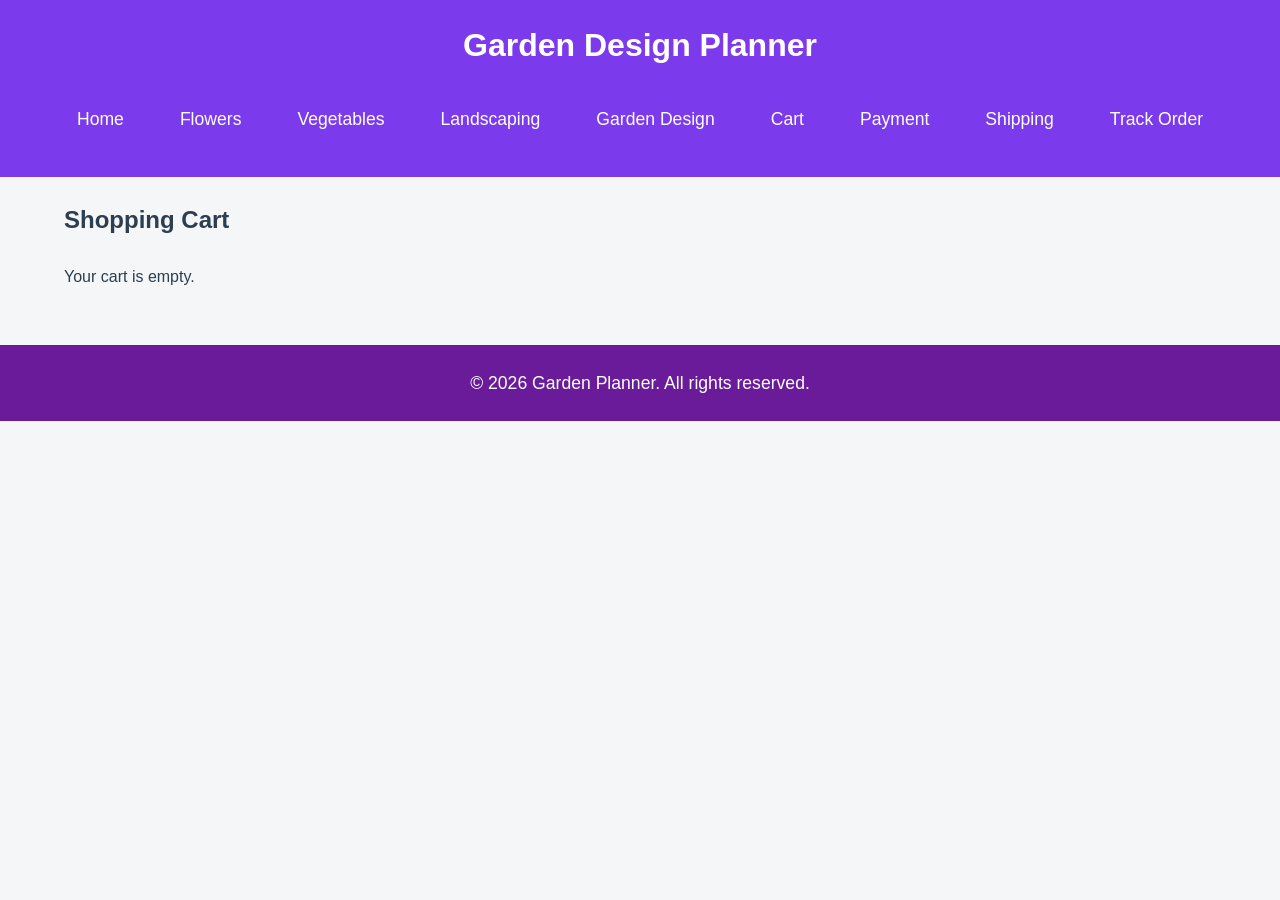
<file: cart.html>
<!-- Document type declaration -->
<!DOCTYPE html>
<!-- Root HTML element with language attribute -->
<html lang="en">
<!-- Head section starts -->
<head>
  <!-- Character encoding for the document -->
  <meta charset="UTF-8">
  <!-- Responsive viewport settings -->
  <meta name="viewport" content="width=device-width, initial-scale=1.0">
  <!-- Page title -->
  <title>Shopping Cart</title>
  <!-- Link to external stylesheet -->
  <link rel="stylesheet" href="css/styles.css">
</head>
<!-- Body section starts -->
<body>
  <!-- Header and nav injected by inject-header-footer.js -->
  <!-- Main content area -->
  <main>
    <!-- Section for shopping cart -->
    <section class="feature-card">
      <!-- Section heading -->
      <h2>Shopping Cart</h2>
      <!-- Container for cart items -->
      <div class="cart-grid" id="cart-grid">
        <!-- Cart items will be rendered here by cart.js -->
      </div>
      <!-- Message area for cart status -->
      <div id="cart-message" class="message"></div>
    </section>
  </main>
  <!-- Script for cart functionality -->
  <script type="module" src="js/cart.js"></script>
  <!-- Script for header/footer injection -->
  <script type="module" src="js/inject-header-footer.js"></script>
</body>
</html>
</file>
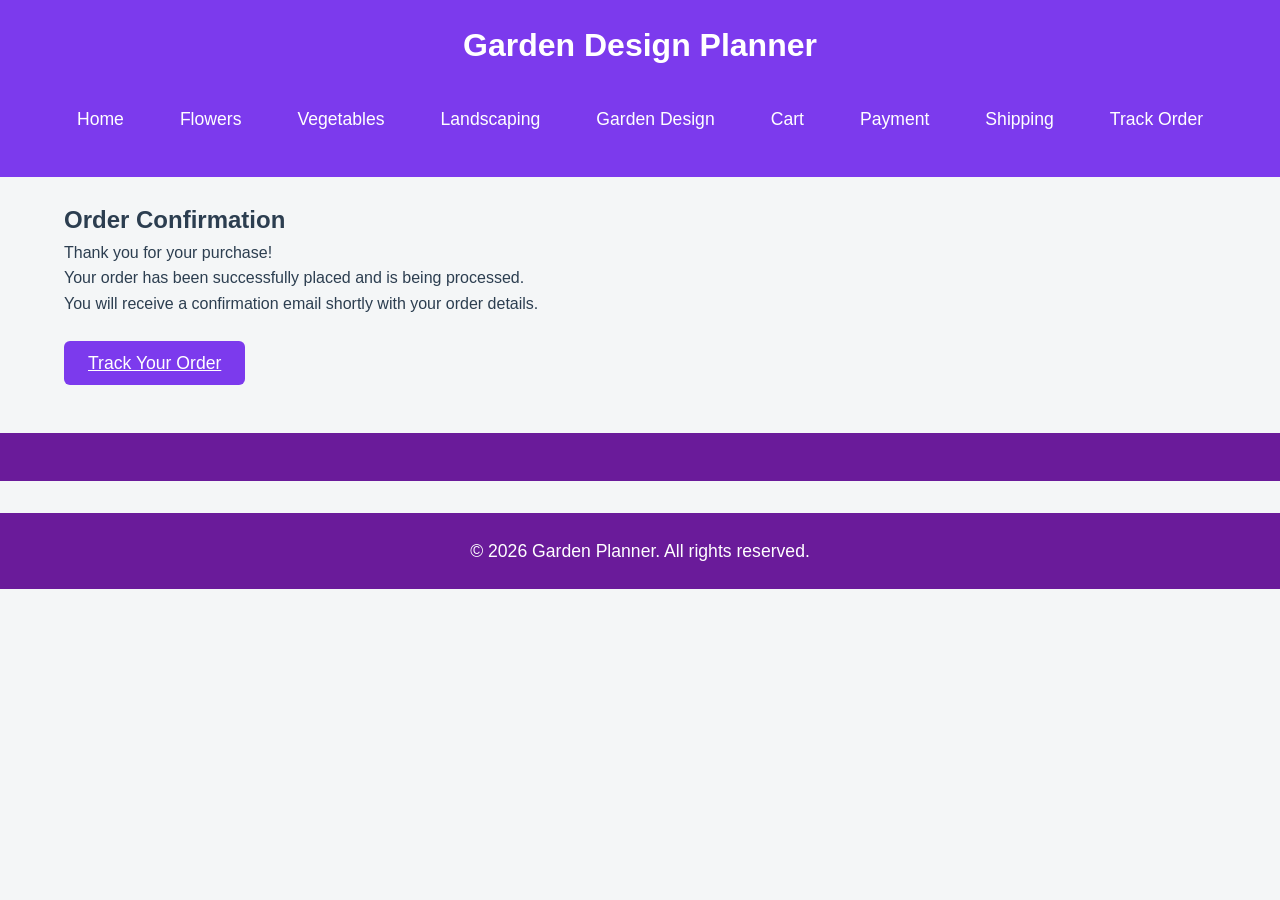
<file: confirmation.html>
<!-- Document type declaration -->
<!DOCTYPE html>
<!-- Root HTML element with language attribute -->
<html lang="en">
<!-- Head section starts -->
<head>
  <!-- Character encoding for the document -->
  <meta charset="UTF-8">
  <!-- Responsive viewport settings -->
  <meta name="viewport" content="width=device-width, initial-scale=1.0">
  <!-- Page title -->
  <title>Order Confirmation | Garden Planner</title>
  <!-- Link to external stylesheet -->
  <link rel="stylesheet" href="css/styles.css">
</head>
<!-- Body section starts -->
<body>
  <!-- Header and nav injected by inject-header-footer.js -->
  <!-- Main content area -->
  <main>
    <!-- Section for order confirmation -->
    <section class="feature-card">
      <!-- Section heading -->
      <h2>Order Confirmation</h2>
      <!-- Confirmation message container -->
      <div class="confirmation-message">
        <!-- Thank you message -->
        <p>Thank you for your purchase!</p>
        <!-- Order placed message -->
        <p>Your order has been successfully placed and is being processed.</p>
        <!-- Email confirmation message -->
        <p>You will receive a confirmation email shortly with your order details.</p>
        <!-- Link to track order page -->
        <div style="padding-top: 32px;">
          <a href="track.html" class="checkout-btn">Track Your Order</a>
        </div>
      </div>
    </section>
  </main>
  <!-- Footer section -->
  <footer class="footer">
    <!-- Footer injected by inject-header-footer.js -->
  </footer>
  <!-- Script for header/footer injection -->
  <script type="module" src="js/inject-header-footer.js"></script>
</body>
</html>
</file>
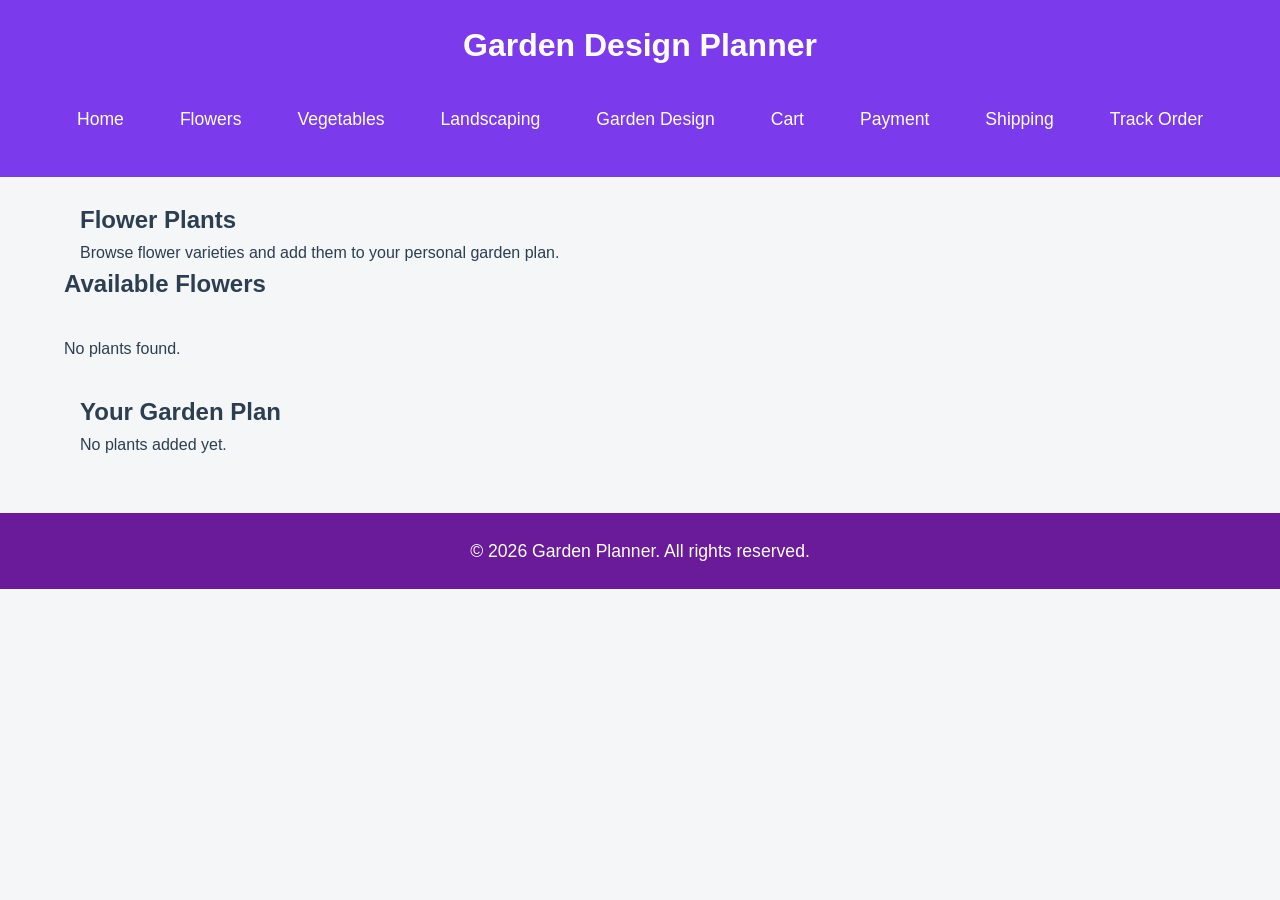
<file: flowers.html>
<!DOCTYPE html>
<html lang="en">

<head>

  <!-- Page metadata -->
  <meta charset="UTF-8">
  <meta name="viewport" content="width=device-width, initial-scale=1.0">

  <!-- Page title -->
  <title>Flower Plants | Garden Planner</title>

  <!-- Main stylesheet -->
  <link rel="stylesheet" href="css/styles.css">

</head>

<body>

<!-- Header and nav injected by inject-header-footer.js -->

<!-- Main content area -->
<main>

  <!-- Page introduction section -->
  <section class="hero">

    <!-- Main heading for flower plants -->
    <h2>Flower Plants</h2>

    <!-- Short description paragraph -->
    <p>
      Browse flower varieties and add them to your personal garden plan.
    </p>

  </section>


  <!-- Flower plant display area section -->
  <section>

    <!-- Section heading -->
    <h2>Available Flowers</h2>

    <!-- Container for plants loaded from API -->
    <div id="plant-container"></div>

  </section>


  <!-- Saved garden plan section -->
  <section class="planner">

    <!-- Section heading -->
    <h2>Your Garden Plan</h2>

    <!-- Container for garden plan items -->
    <div id="garden-plan">
      <p>No plants added yet.</p>
    </div>

  </section>

</main>


<!-- Footer injected by inject-header-footer.js -->

</footer>


<!-- Main JavaScript -->
<script type="module" src="./js/main.js"></script>
<script type="module" src="js/inject-header-footer.js"></script>

</body>

</html>
</file>
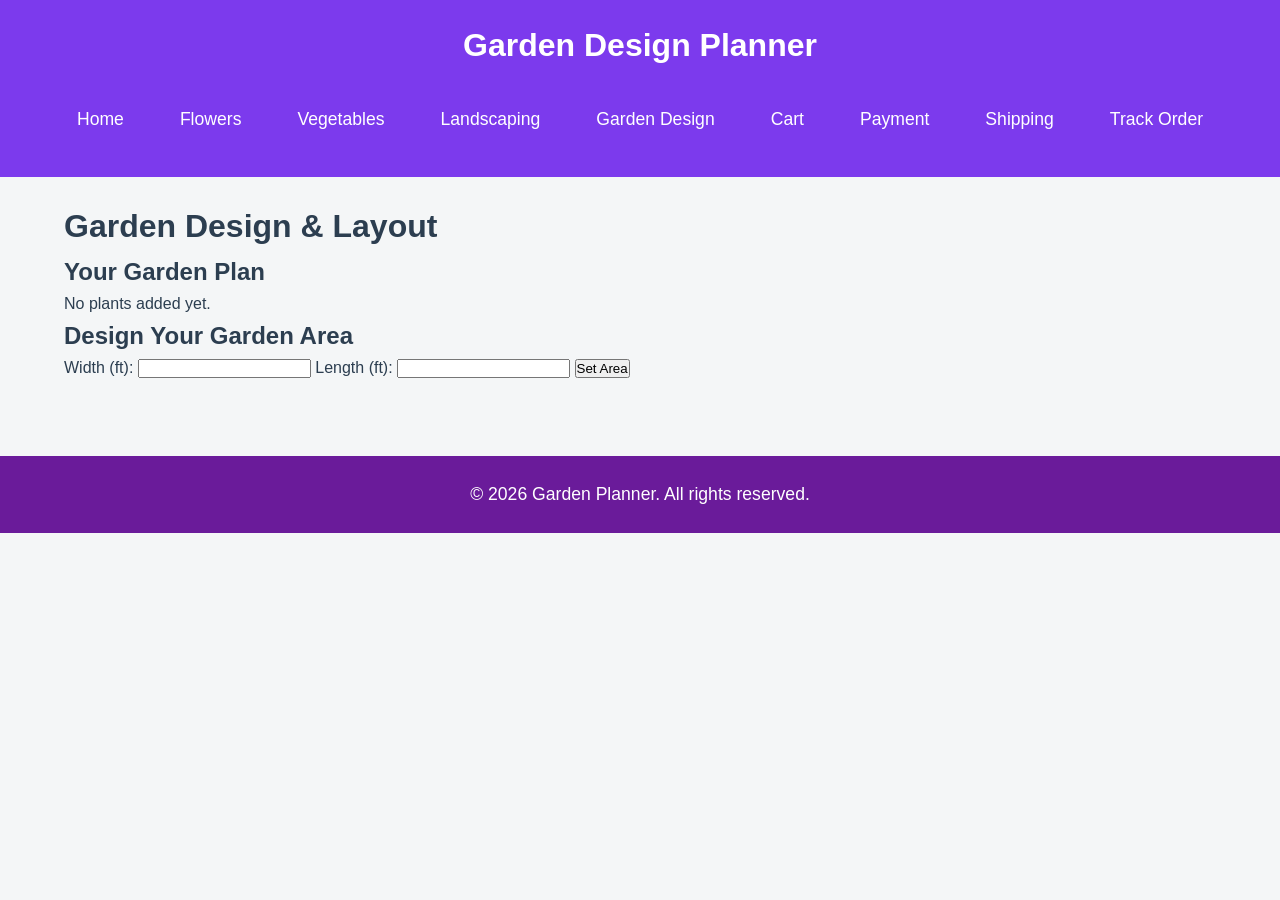
<file: garden-design.html>
<!-- Document type declaration -->
<!DOCTYPE html>
<!-- Root HTML element with language attribute -->
<html lang="en">
<!-- Head section starts -->
<head>
  <!-- Character encoding for the document -->
  <meta charset="UTF-8">
  <!-- Responsive viewport settings -->
  <meta name="viewport" content="width=device-width, initial-scale=1.0">
  <!-- Page title -->
  <title>Garden Design</title>
  <!-- Link to external stylesheet -->
  <link rel="stylesheet" href="css/styles.css">
</head>
<!-- Body section starts -->
<body>
  <!-- Header and nav injected by inject-header-footer.js -->
  <!-- Main content area -->
  <main>
    <!-- Main heading for garden design -->
    <h1>Garden Design & Layout</h1>
    <!-- Section for garden plan list -->
    <section>
      <!-- Section heading -->
      <h2>Your Garden Plan</h2>
      <!-- Container for garden plan items -->
      <div id="garden-plan-list"></div>
    </section>
    <!-- Section for garden area design -->
    <section>
      <!-- Section heading -->
      <h2>Design Your Garden Area</h2>
      <!-- Form for garden measurements -->
      <form id="garden-measurements">
        <!-- Label for width input -->
        <label for="width">Width (ft):</label>
        <!-- Input for garden width -->
        <input type="number" id="width" name="width" min="1" required>
        <!-- Label for length input -->
        <label for="length">Length (ft):</label>
        <!-- Input for garden length -->
        <input type="number" id="length" name="length" min="1" required>
        <!-- Submit button for area -->
        <button type="submit">Set Area</button>
      </form>
      <!-- Container for garden map visualization -->
      <div id="garden-map" style="margin-top:20px;"></div>
    </section>
  </main>
  <!-- Footer injected by inject-header-footer.js -->
  <script type="module" src="js/garden-design.js"></script>
  <script type="module" src="js/inject-header-footer.js"></script>
</body>
</html>
</file>
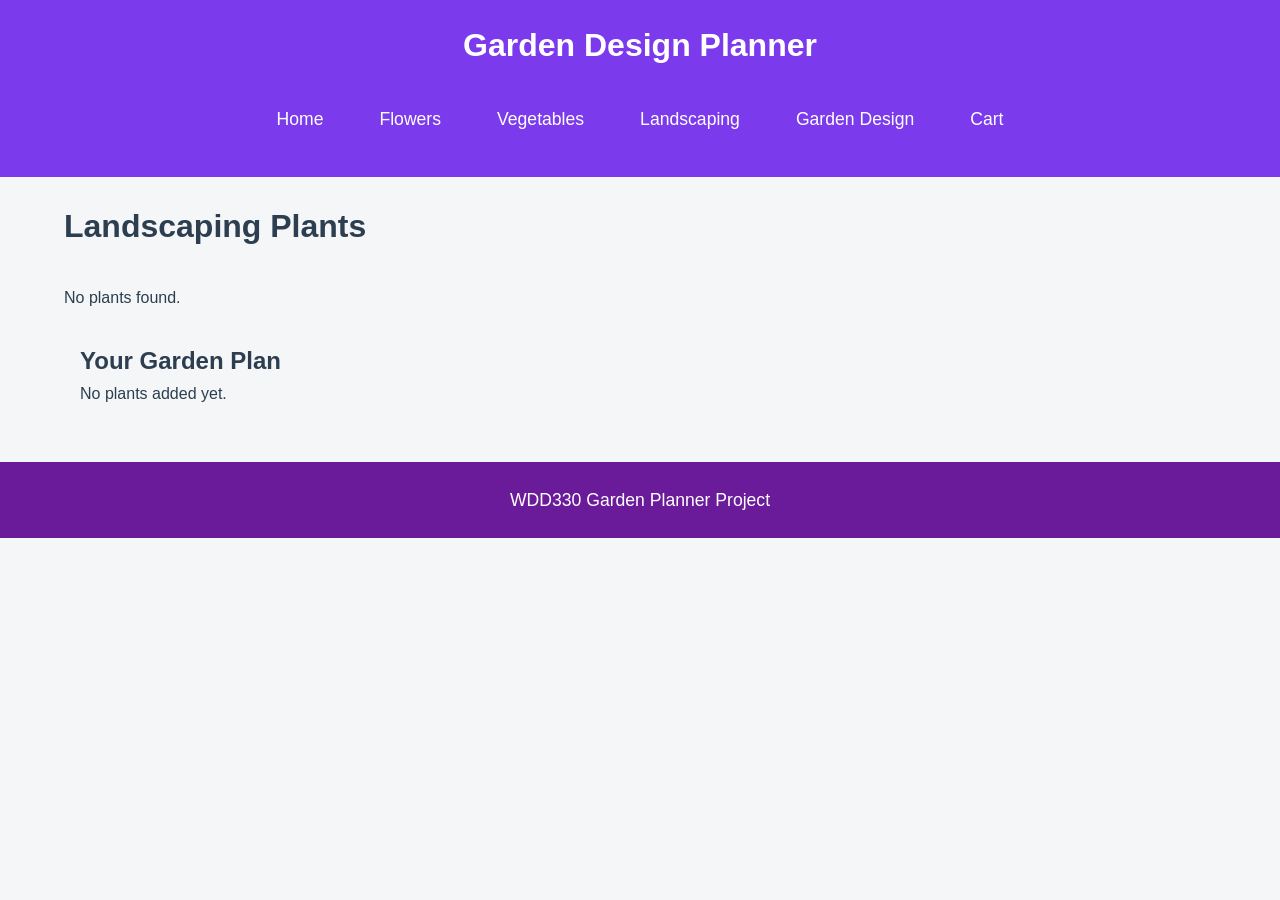
<file: landscaping.html>
<!-- Document type declaration -->
<!DOCTYPE html>
<!-- Root HTML element with language attribute -->
<html lang="en">
<!-- Head section starts -->
<head>
  <!-- Character encoding for the document -->
  <meta charset="UTF-8">
  <!-- Responsive viewport settings -->
  <meta name="viewport" content="width=device-width, initial-scale=1.0">
  <!-- Page title -->
  <title>Landscaping Plants</title>
  <!-- Link to external stylesheet -->
  <link rel="stylesheet" href="css/styles.css">
</head>
<!-- Body section starts -->
<body>
  <!-- Header section with site title and navigation -->
  <header class="site-header">
    <!-- Main heading for site -->
    <h1>Garden Design Planner</h1>
    <!-- Navigation bar -->
    <nav class="navbar">
      <!-- Hamburger menu for mobile navigation -->
      <div class="hamburger-menu" id="hamburger-menu">
        <span></span>
        <span></span>
        <span></span>
      </div>
      <!-- Navigation links -->
      <div class="nav-links" id="nav-links">
        <a href="index.html">Home</a>
        <a href="flowers.html">Flowers</a>
        <a href="vegetables.html">Vegetables</a>
        <a href="landscaping.html">Landscaping</a>
        <a href="garden-design.html">Garden Design</a>
        <a href="cart.html">Cart</a>
      </div>
    </nav>
  </header>
  <!-- Main content area -->
  <main>
    <!-- Main heading for landscaping plants -->
    <h1>Landscaping Plants</h1>
    <!-- Section for plant display -->
    <section>
      <!-- Container for plants loaded from API -->
      <div id="plant-container"></div>
    </section>
    <!-- Section for saved garden plan -->
    <section class="planner">
      <!-- Section heading -->
      <h2>Your Garden Plan</h2>
      <!-- Container for garden plan items -->
      <div id="garden-plan">
        <p>No plants added yet.</p>
      </div>
    </section>
  </main>
  <!-- Footer section -->
  <footer>
    <p>WDD330 Garden Planner Project</p>
  </footer>
  <!-- Script for main functionality -->
  <script type="module" src="./js/main.js"></script>
</body>
</html>
</file>
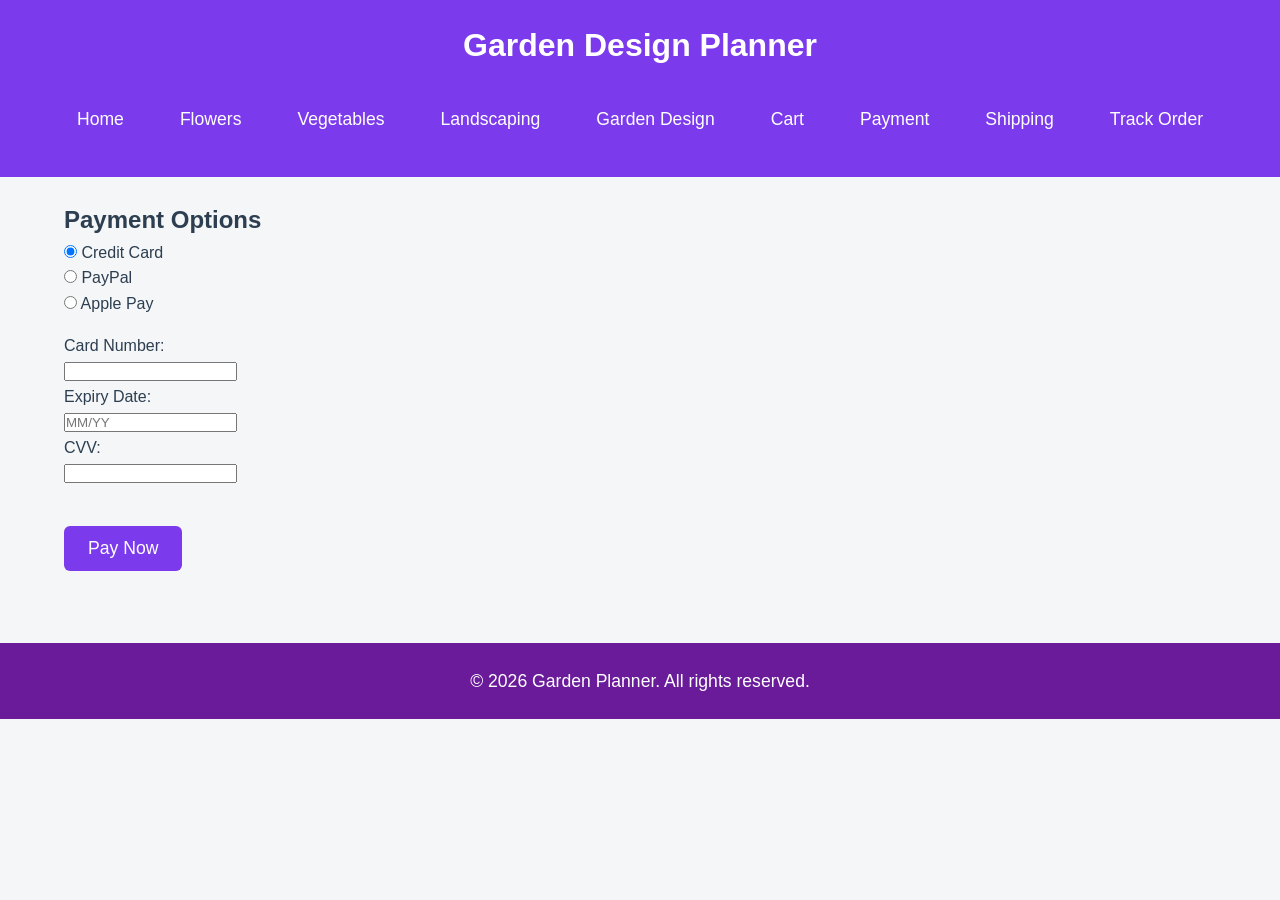
<file: payment.html>
<!-- Document type declaration -->
<!DOCTYPE html>
<!-- Root HTML element with language attribute -->
<html lang="en">
<!-- Head section starts -->
<head>
  <!-- Character encoding for the document -->
  <meta charset="UTF-8">
  <!-- Responsive viewport settings -->
  <meta name="viewport" content="width=device-width, initial-scale=1.0">
  <!-- Page title -->
  <title>Payment</title>
  <!-- Link to external stylesheet -->
  <link rel="stylesheet" href="css/styles.css">
</head>
<!-- Body section starts -->
<body>
  <!-- Header and nav injected by inject-header-footer.js -->
  <!-- Main content area -->
  <main>
    <!-- Section for payment options -->
    <section class="feature-card">
      <!-- Section heading -->
      <h2>Payment Options</h2>
      <!-- Payment form -->
      <form id="payment-form">
        <!-- Payment methods selection -->
        <div class="payment-methods">
          <!-- Credit card radio button -->
          <label><input type="radio" name="method" value="credit" checked> Credit Card</label><br>
          <!-- PayPal radio button -->
          <label><input type="radio" name="method" value="paypal"> PayPal</label><br>
          <!-- Apple Pay radio button -->
          <label><input type="radio" name="method" value="applepay"> Apple Pay</label><br>
        </div>
        <!-- Credit card details section -->
        <div class="payment-details" id="credit-details">
          <!-- Card number input -->
          <label>Card Number:<br><input type="text" name="cardNumber" maxlength="19" required></label><br>
          <!-- Expiry date input -->
          <label>Expiry Date:<br><input type="text" name="expiry" placeholder="MM/YY" maxlength="5" required></label><br>
          <!-- CVV input -->
          <label>CVV:<br><input type="text" name="cvv" maxlength="4" required></label><br>
        </div>
        <!-- Submit button for payment -->
        <button type="submit" class="checkout-btn">Pay Now</button>
      </form>
      <!-- Message area for payment status -->
      <div id="payment-message"></div>
    </section>
  </main>
  <!-- Footer injected by inject-header-footer.js -->
  <script type="module" src="js/payment.js"></script>
  <script type="module" src="js/inject-header-footer.js"></script>
</body>
</html>
</file>
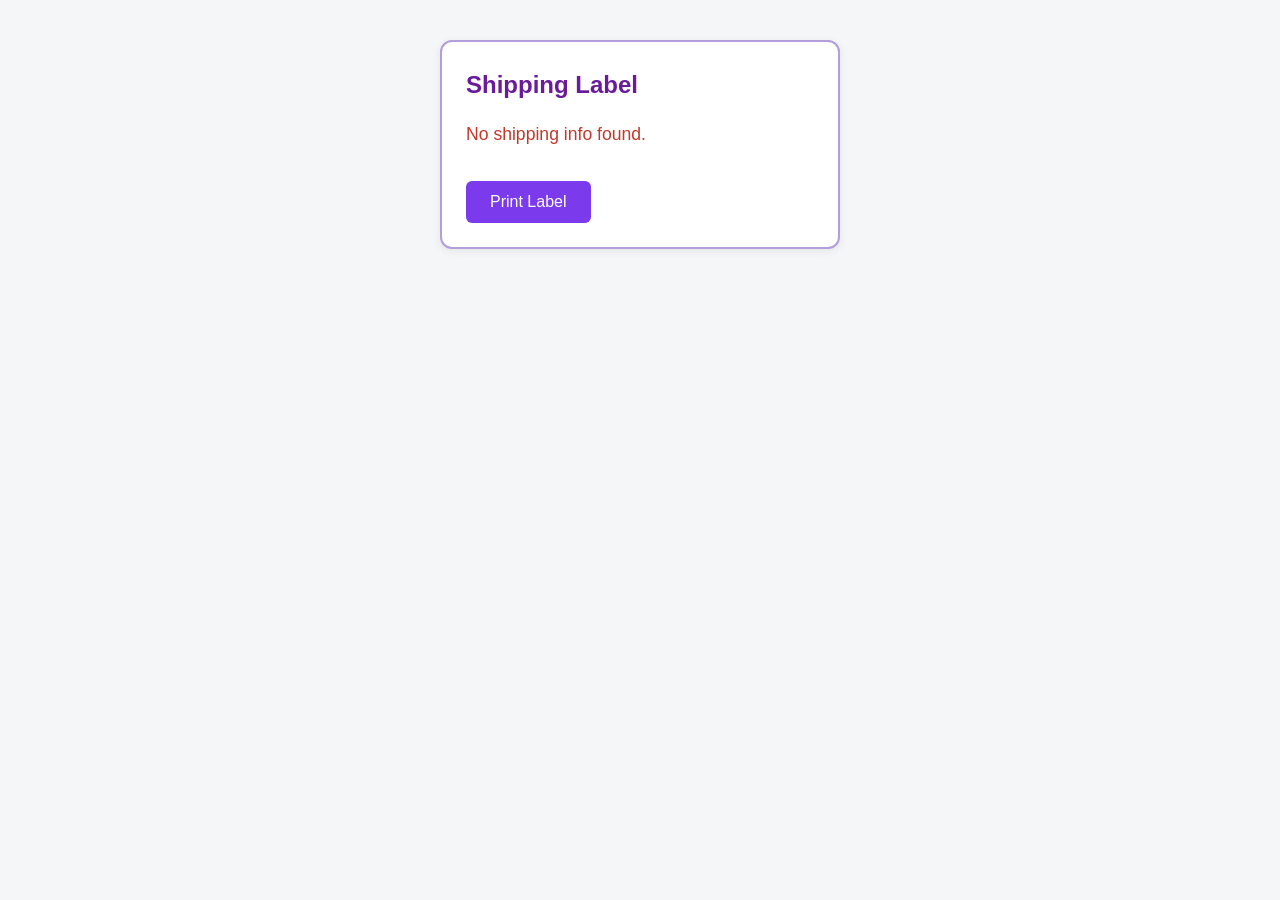
<file: shipping-label.html>
<!DOCTYPE html>
<html lang="en">
<head>
  <meta charset="UTF-8">
  <meta name="viewport" content="width=device-width, initial-scale=1.0">
  <title>Shipping Label</title>
  <link rel="stylesheet" href="css/styles.css">
  <style>
    .label-container { max-width: 400px; margin: 40px auto; padding: 24px; border: 2px solid #b39ddb; border-radius: 12px; background: #fff; box-shadow: 0 2px 8px rgba(0,0,0,0.08); }
    .label-title { font-size: 1.5rem; font-weight: bold; color: #6a1b9a; margin-bottom: 16px; }
    .label-field { font-size: 1.1rem; margin-bottom: 8px; }
    .print-btn { margin-top: 24px; padding: 12px 24px; background: #7c3aed; color: #fff; border: none; border-radius: 6px; font-size: 1rem; cursor: pointer; }
  </style>
</head>
<body>
  <div class="label-container">
    <div class="label-title">Shipping Label</div>
    <div id="label-fields"></div>
    <button class="print-btn" onclick="window.print()">Print Label</button>
  </div>
  <script>
    // Load shipping info from localStorage
    const info = JSON.parse(localStorage.getItem('shippingInfo'));
    const fields = document.getElementById('label-fields');
    if (info) {
      fields.innerHTML = `
        <div class='label-field'><strong>Name:</strong> ${info.name}</div>
        <div class='label-field'><strong>Address:</strong> ${info.address}</div>
        <div class='label-field'><strong>City:</strong> ${info.city}</div>
        <div class='label-field'><strong>State:</strong> ${info.state}</div>
        <div class='label-field'><strong>ZIP:</strong> ${info.zip}</div>
        <div class='label-field'><strong>Country:</strong> ${info.country}</div>
      `;
    } else {
      fields.innerHTML = "<div class='label-field' style='color:#c0392b;'>No shipping info found.</div>";
    }
  </script>
</body>
</html>
</file>
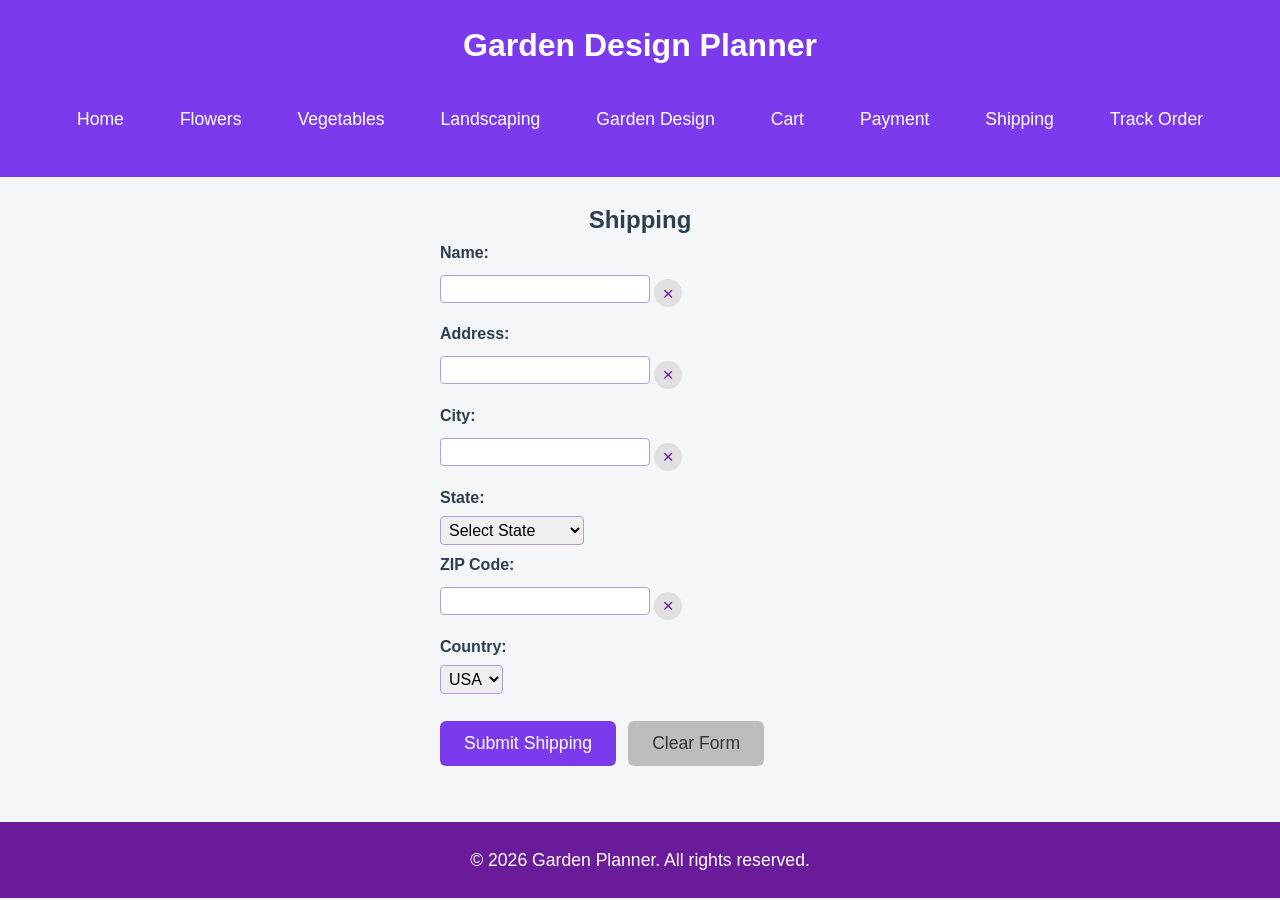
<file: shipping.html>
<!-- Document type declaration -->
<!DOCTYPE html>
<!-- Root HTML element with language attribute -->
<html lang="en">
<!-- Head section starts -->
<head>
  <!-- Character encoding for the document -->
  <meta charset="UTF-8">
  <!-- Responsive viewport settings -->
  <meta name="viewport" content="width=device-width, initial-scale=1.0">
  <!-- Page title -->
  <title>Shipping</title>
  <!-- Link to external stylesheet -->
  <link rel="stylesheet" href="css/styles.css">
</head>
<!-- Body section starts -->
<body>
  <!-- Header and nav injected by inject-header-footer.js -->
  <!-- Main content area -->
  <main>
    <!-- Section for shipping details -->
    <section class="feature-card">
      <!-- Section heading -->
      <h2 style="text-align:center;">Shipping</h2>
      <!-- Shipping form for user input -->
      <form id="shipping-form" class="shipping-form">
        <!-- Label and input for buyer name with clear button -->
        <label for="buyer-name">Name:</label>
        <div class="input-clear-wrap"><input type="text" id="buyer-name" name="buyer-name" required><button type="button" class="clear-input-btn" data-target="buyer-name" title="Clear">×</button></div>
        <!-- Label and input for address with clear button -->
        <label for="address">Address:</label>
        <div class="input-clear-wrap"><input type="text" id="address" name="address" required><button type="button" class="clear-input-btn" data-target="address" title="Clear">×</button></div>
        <!-- Label and input for city with clear button -->
        <label for="city">City:</label>
        <div class="input-clear-wrap"><input type="text" id="city" name="city" required><button type="button" class="clear-input-btn" data-target="city" title="Clear">×</button></div>
        <!-- Label for state input -->
        <label for="state">State:</label>
        <!-- Dropdown for state selection -->
        <select id="state" name="state" required>
          <option value="">Select State</option>
          <option value="AL">Alabama</option>
          <option value="AK">Alaska</option>
          <option value="AZ">Arizona</option>
          <option value="AR">Arkansas</option>
          <option value="CA">California</option>
          <option value="CO">Colorado</option>
          <option value="CT">Connecticut</option>
          <option value="DE">Delaware</option>
          <option value="FL">Florida</option>
          <option value="GA">Georgia</option>
          <option value="HI">Hawaii</option>
          <option value="ID">Idaho</option>
          <option value="IL">Illinois</option>
          <option value="IN">Indiana</option>
          <option value="IA">Iowa</option>
          <option value="KS">Kansas</option>
          <option value="KY">Kentucky</option>
          <option value="LA">Louisiana</option>
          <option value="ME">Maine</option>
          <option value="MD">Maryland</option>
          <option value="MA">Massachusetts</option>
          <option value="MI">Michigan</option>
          <option value="MN">Minnesota</option>
          <option value="MS">Mississippi</option>
          <option value="MO">Missouri</option>
          <option value="MT">Montana</option>
          <option value="NE">Nebraska</option>
          <option value="NV">Nevada</option>
          <option value="NH">New Hampshire</option>
          <option value="NJ">New Jersey</option>
          <option value="NM">New Mexico</option>
          <option value="NY">New York</option>
          <option value="NC">North Carolina</option>
          <option value="ND">North Dakota</option>
          <option value="OH">Ohio</option>
          <option value="OK">Oklahoma</option>
          <option value="OR">Oregon</option>
          <option value="PA">Pennsylvania</option>
          <option value="RI">Rhode Island</option>
          <option value="SC">South Carolina</option>
          <option value="SD">South Dakota</option>
          <option value="TN">Tennessee</option>
          <option value="TX">Texas</option>
          <option value="UT">Utah</option>
          <option value="VT">Vermont</option>
          <option value="VA">Virginia</option>
          <option value="WA">Washington</option>
          <option value="WV">West Virginia</option>
          <option value="WI">Wisconsin</option>
          <option value="WY">Wyoming</option>
        </select>
        <!-- Label and input for ZIP code with clear button -->
        <label for="zip">ZIP Code:</label>
        <div class="input-clear-wrap"><input type="text" id="zip" name="zip" required><button type="button" class="clear-input-btn" data-target="zip" title="Clear">×</button></div>
          <style>
            .input-clear-wrap {
              display: flex;
              align-items: center;
              gap: 4px;
              margin-bottom: 8px;
            }
            .clear-input-btn {
              background: #e0e0e0;
              border: none;
              color: #6a1b9a;
              font-size: 1.2em;
              cursor: pointer;
              border-radius: 50%;
              width: 28px;
              height: 28px;
              line-height: 1;
              display: flex;
              align-items: center;
              justify-content: center;
              transition: background 0.2s;
            }
            .clear-input-btn:hover {
              background: #b39ddb;
              color: #fff;
            }
          </style>
        <!-- Country dropdown -->
        <label for="country">Country:</label>
        <select id="country" name="country">
          <option value="USA">USA</option>
        </select>
        <!-- Message for country restriction -->
        <div id="country-message" style="display:none; color:#c0392b; font-weight:bold; margin-top:8px;"></div>
        <!-- Submit and Clear buttons for shipping form -->
        <div style="display:flex; gap:12px; margin-top:12px;">
          <button type="submit" class="checkout-btn">Submit Shipping</button>
          <button type="button" id="clear-shipping-form" class="checkout-btn" style="background:#bdbdbd; color:#333;">Clear Form</button>
        </div>
      </form>
      <!-- Message area for shipping status -->
      <div id="shipping-message" class="message"></div>
    </section>
  </main>
  <!-- Script for header/footer injection -->
  <script type="module" src="js/inject-header-footer.js"></script>
  <!-- Script for shipping functionality -->
  <script type="module" src="js/shipping.js"></script>
  <!-- Script to show country restriction message -->
  <script>
    document.addEventListener('DOMContentLoaded', function() {
      const countrySelect = document.getElementById('country');
      const countryMsg = document.getElementById('country-message');
      if (countrySelect) {
        countrySelect.addEventListener('click', function() {
          countryMsg.style.display = 'block';
          countryMsg.textContent = 'We currently only ship to the USA. Sorry for the inconvenience.';
          setTimeout(() => {
            countryMsg.style.display = 'none';
          }, 20000);
        });
      }
    });
  </script>
</body>
</html>
</file>
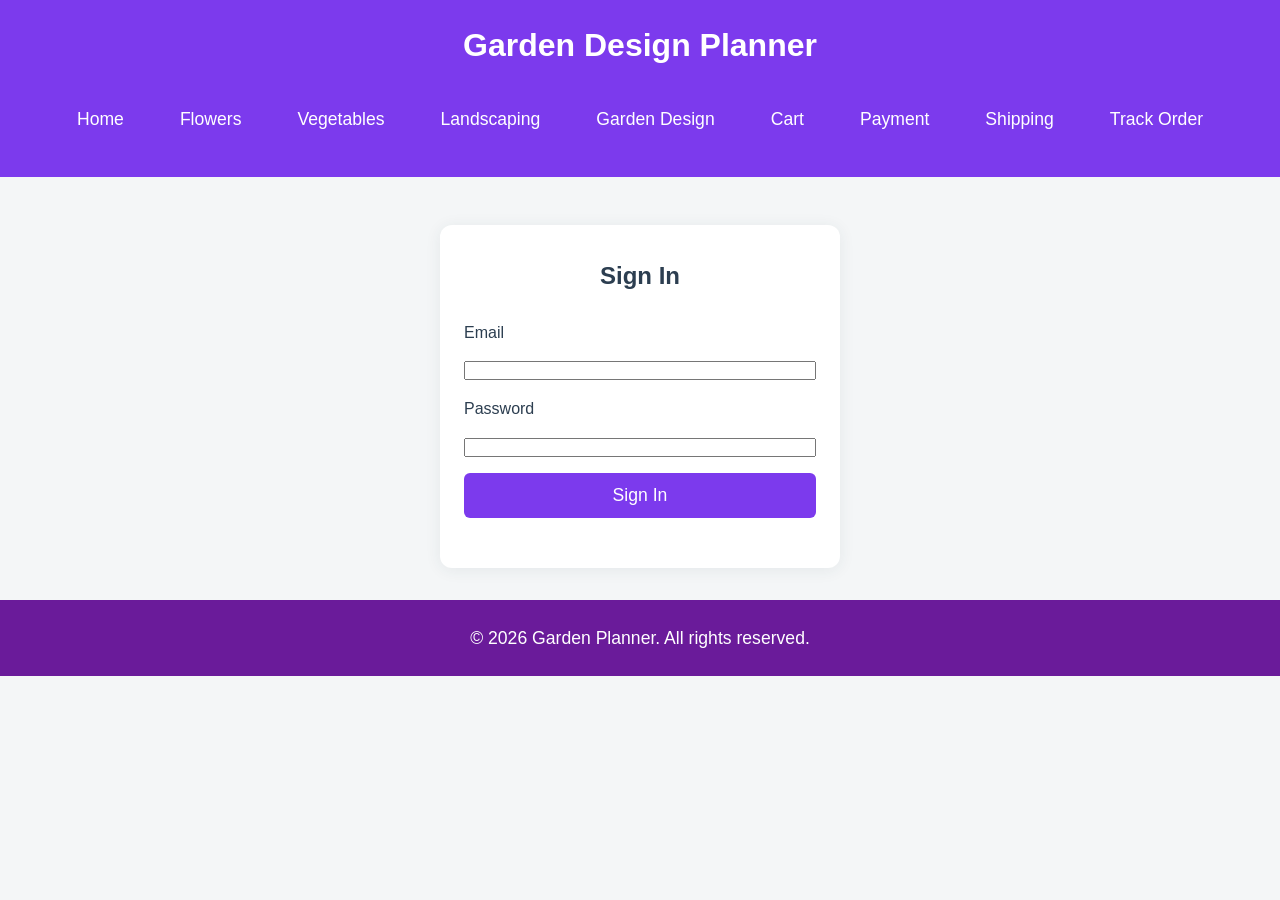
<file: sign-in.html>
<!DOCTYPE html>
<html lang="en">
<head>
  <meta charset="UTF-8">
  <meta name="viewport" content="width=device-width, initial-scale=1.0">
  <title>Sign In - Garden Planner</title>
  <link rel="stylesheet" href="css/styles.css">
</head>
<body>
  <!-- Header and footer will be injected -->
  <main style="max-width:400px;margin:48px auto 0 auto;padding:32px 24px;background:#fff;border-radius:12px;box-shadow:0 2px 16px rgba(44,62,80,0.08);">
    <h2 style="text-align:center;margin-bottom:24px;">Sign In</h2>
    <form id="sign-in-form" style="display:flex;flex-direction:column;gap:16px;">
      <label for="email">Email</label>
      <input type="email" id="email" name="email" required autocomplete="username">
      <label for="password">Password</label>
      <input type="password" id="password" name="password" required autocomplete="current-password">
      <button type="submit" style="background:#7c3aed;color:#fff;border:none;border-radius:6px;padding:12px 0;font-size:1.1rem;cursor:pointer;">Sign In</button>
    </form>
    <div id="sign-in-message" style="margin-top:18px;text-align:center;color:#c0392b;font-weight:bold;"></div>
  </main>
  <script src="js/sign-in-demo-jwt.js"></script>
  <script src="js/inject-header-footer.js"></script>
</body>
</html>
</file>
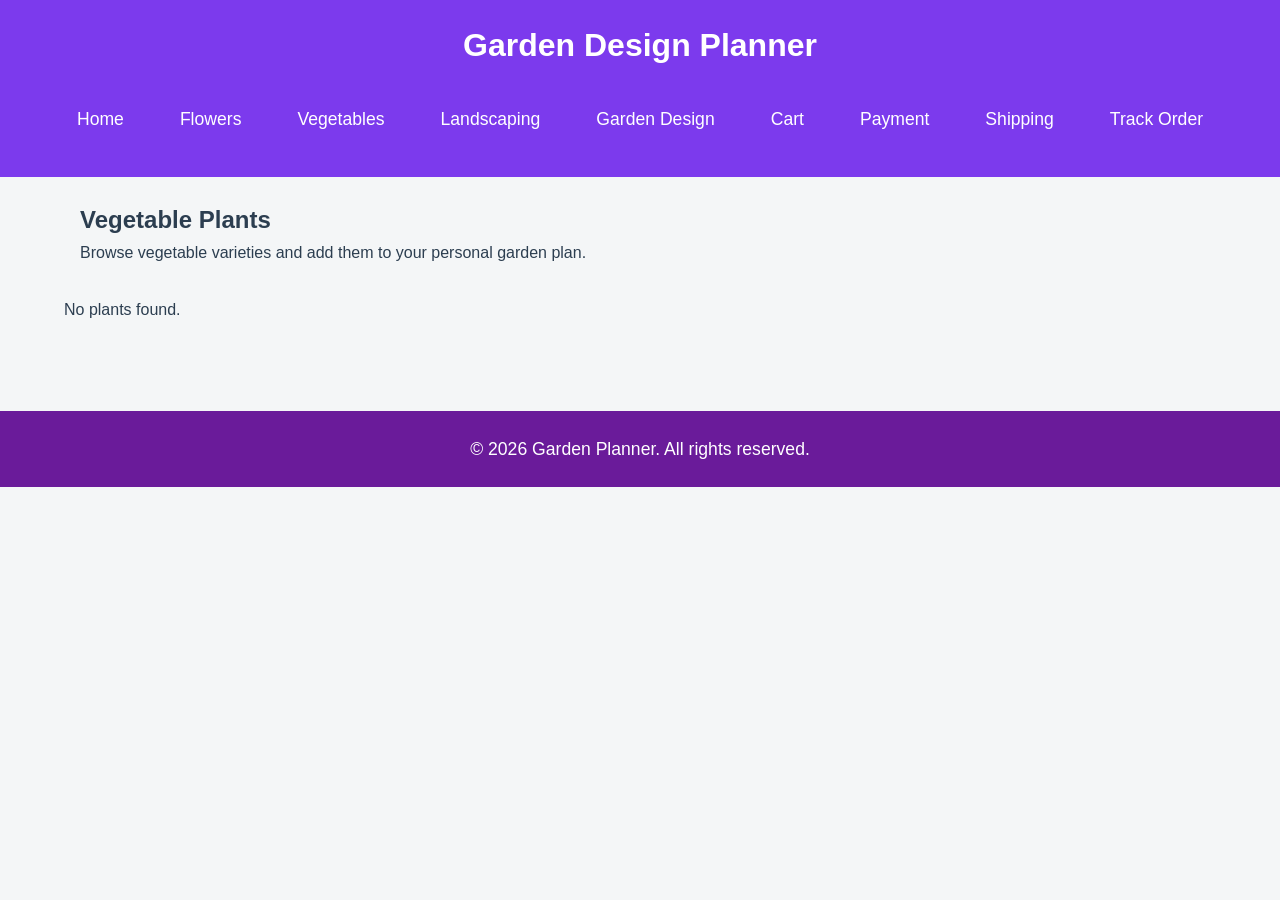
<file: vegetables.html>
<!DOCTYPE html>
<html lang="en">

<head>

  <!-- Page metadata -->
  <meta charset="UTF-8">
  <meta name="viewport" content="width=device-width, initial-scale=1.0">

  <!-- Page title -->
  <title>Vegetable Plants | Garden Planner</title>

  <!-- Main stylesheet -->
  <link rel="stylesheet" href="css/styles.css">

</head>

<body>

<!-- Header and nav injected by inject-header-footer.js -->

<!-- Main content area -->
<main>

  <!-- Page introduction section -->
  <section class="hero">

    <!-- Main heading for vegetable plants -->
    <h2>Vegetable Plants</h2>

    <!-- Short description paragraph -->
    <p>
      Browse vegetable varieties and add them to your personal garden plan.
    </p>

  </section>


  <!-- Vegetable plant display area section -->
  <section>


    <!-- Container for plants loaded from API -->
    <div id="plant-container"></div>

  </section>



</main>


<!-- Footer injected by inject-header-footer.js -->

</footer>


<!-- Main JavaScript -->
<script type="module" src="./js/main.js"></script>
<script type="module" src="js/inject-header-footer.js"></script>

</body>

</html>
</file>
<file: css/styles.css>
/*=====================================================
WDD330 Garden Planner
Primary Stylesheet

Author: Lora Chisholm
Project: WDD330 Garden Planner
Purpose:
Provides layout, typography, and structural styling
for the Garden Planner application.

Color System
-----------------------------------------------
Primary Dark: #2c3e50
Light Background: #f4f6f7
Soft Panel Background: #ffffff
Subtle Border: #dddddd
Footer Background: #ecf0f1

Typography
-----------------------------------------------
Primary Font: Arial, Helvetica, sans-serif
Base Font Size: Browser default (16px)

Layout Notes
-----------------------------------------------
• Content width constrained for readability
• Grid used for feature layout
• Neutral color palette for clarity
=====================================================*/

/*=====================================================
Global Reset
=====================================================*/
* {
  box-sizing: border-box; /* Ensures padding/border included in width/height, all elements */
  margin: 0; /* Removes default margin, all elements */
  padding: 0; /* Removes default padding, all elements */
}

/*=====================================================
Body
=====================================================*/
body {
  background-color: #f4f6f7; /* Sets light background, applies to body */
  color: #2c3e50; /* Sets primary text color, applies to body */
  font-family: Arial, Helvetica, sans-serif; /* Sets font, applies to body */
  line-height: 1.6; /* Improves readability, applies to body */
}

/*=====================================================
Header
=====================================================*/
.site-header {
  background-color: #7c3aed; /* Sleek purple header, applies to .site-header */
  color: #ffffff; /* White text, applies to .site-header */
  padding: 20px; /* Adds space inside header, applies to .site-header */
  text-align: center; /* Centers header content, applies to .site-header */
}
.site-header h1 {
  margin-bottom: 10px; /* Space below site title, applies to header h1 */
  text-align: center; /* Centers site title, applies to header h1 */
}

/*=====================================================
Navigation
=====================================================*/
.navbar {
  display: flex; /* Flex layout for nav bar, applies to .navbar */
  align-items: center; /* Vertically centers nav items, .navbar */
  justify-content: center; /* Horizontally centers nav items, .navbar */
  position: relative; /* Allows absolute children, .navbar */
  padding: 16px 0; /* Vertical space, .navbar */
}
.site-name {
  flex: 1; /* Fills available space, .site-name */
  text-align: center; /* Centers site name, .site-name */
  font-size: 2rem; /* Large font, .site-name */
  font-weight: bold; /* Bold text, .site-name */
}
.nav-links {
  display: flex; /* Flex layout for nav links, .nav-links */
  gap: 24px; /* Space between nav links, .nav-links */
}
.nav-links a {
  color: #fff !important; /* White nav link text, .nav-links a */
  text-decoration: none; /* Removes underline, .nav-links a */
  font-size: 1.1rem; /* Slightly larger font, .nav-links a */
  padding: 8px 16px; /* Space around nav links, .nav-links a */
  border-radius: 4px; /* Rounded corners, .nav-links a */
  transition: background 0.3s, color 0.3s; /* Smooth hover, .nav-links a */
}
.nav-links a:hover {
  background: #e0b3ff; /* Light purple hover, .nav-links a */
  color: #222; /* Dark text on hover, .nav-links a */
}
.hamburger-menu {
  display: none; /* Hidden by default, .hamburger-menu */
  flex-direction: column; /* Stacks bars vertically, .hamburger-menu */
  justify-content: center; /* Centers bars, .hamburger-menu */
  align-items: flex-start; /* Left-aligns bars, .hamburger-menu */
  width: 40px; /* Width of hamburger, .hamburger-menu */
  height: 40px; /* Height of hamburger, .hamburger-menu */
  cursor: pointer; /* Pointer cursor, .hamburger-menu */
  margin-right: 16px; /* Space to right, .hamburger-menu */
}
.hamburger-menu span {
  display: block; /* Each bar is block, .hamburger-menu span */
  height: 4px; /* Bar thickness, .hamburger-menu span */
  width: 28px; /* Bar width, .hamburger-menu span */
  background: #333; /* Bar color, .hamburger-menu span */
  margin: 5px 0; /* Space between bars, .hamburger-menu span */
  border-radius: 2px; /* Rounded bar ends, .hamburger-menu span */
  transition: background 0.3s; /* Smooth color change, .hamburger-menu span */
}

#plant-container {
  display: grid; /* Grid layout for plant cards, #plant-container */
  grid-template-columns: repeat(auto-fit, minmax(250px, 1fr)); /* Responsive columns, #plant-container */
  gap: 24px; /* Space between cards, #plant-container */
  margin: 32px 0; /* Vertical margin, #plant-container */
}

.plant-card {
  background: #fff; /* White card background, .plant-card */
  border: 2px solid #b39ddb; /* Purple border, .plant-card */
  border-radius: 12px; /* Rounded corners, .plant-card */
  box-shadow: 0 2px 8px rgba(0,0,0,0.08); /* Subtle shadow, .plant-card */
  padding: 20px; /* Space inside card, .plant-card */
  display: flex; /* Flex layout, .plant-card */
  flex-direction: column; /* Stack content vertically, .plant-card */
  align-items: center; /* Center content, .plant-card */
  transition: box-shadow 0.3s; /* Smooth shadow change, .plant-card */
}

.plant-card:hover {
  box-shadow: 0 4px 16px rgba(120, 60, 200, 0.15); /* Stronger shadow on hover, .plant-card */
}

.plant-card img {
  width: 100%; /* Full width image, .plant-card img */
  max-width: 180px; /* Max image width, .plant-card img */
  height: auto; /* Responsive height, .plant-card img */
  border-radius: 8px; /* Rounded image corners, .plant-card img */
  margin-bottom: 12px; /* Space below image, .plant-card img */
}

.plant-card h3 {
  color: #6a1b9a; /* Purple heading, .plant-card h3 */
  margin-bottom: 8px; /* Space below heading, .plant-card h3 */
  font-size: 1.2rem; /* Medium font, .plant-card h3 */
}

.plant-card p {
  color: #333; /* Dark text, .plant-card p */
  margin-bottom: 8px; /* Space below text, .plant-card p */
  font-size: 1rem; /* Standard font, .plant-card p */
}

.plant-card button {
  background: #8e24aa; /* Purple button, .plant-card button */
  color: #fff; /* White text, .plant-card button */
  border: none; /* No border, .plant-card button */
  border-radius: 6px; /* Rounded corners, .plant-card button */
  padding: 8px 16px; /* Space inside button, .plant-card button */
  font-size: 1rem; /* Standard font, .plant-card button */
  cursor: pointer; /* Pointer cursor, .plant-card button */
  margin-top: 8px; /* Space above button, .plant-card button */
  transition: background 0.3s; /* Smooth color change, .plant-card button */
}

.plant-card button:hover {
  background: #d1c4e9; /* Light purple hover, .plant-card button */
  color: #6a1b9a; /* Purple text on hover, .plant-card button */
}

@media (max-width: 768px) {
  .nav-links {
    display: none; /* Hide nav links on mobile, .nav-links */
    flex-direction: column; /* Stack nav links, .nav-links */
    position: absolute; /* Position for dropdown, .nav-links */
    left: 0; /* Align left, .nav-links */
    top: 60px; /* Position below header, .nav-links */
    background: #fff; /* White background, .nav-links */
    width: 100%; /* Full width, .nav-links */
    box-shadow: 0 2px 8px rgba(0,0,0,0.1); /* Subtle shadow, .nav-links */
    z-index: 10; /* Above other content, .nav-links */
  }
  .nav-links.active {
    display: flex; /* Show nav links when active, .nav-links.active */
  }
  .hamburger-menu {
    display: flex; /* Show hamburger on mobile, .hamburger-menu */
  }
  #plant-container {
    grid-template-columns: 1fr; /* Single column on mobile, #plant-container */
    gap: 16px; /* Smaller gap on mobile, #plant-container */
  }
}

main {
  max-width: 1200px; /* Limits main content width, main */
  margin: 0 auto; /* Centers main content, main */
  padding: 24px; /* Space around main content, main */
  box-sizing: border-box; /* Includes padding in width, main */
}
.hero, .features, .planner {
  margin-left: auto; /* Centers sections, .hero/.features/.planner */
  margin-right: auto; /* Centers sections, .hero/.features/.planner */
  padding-left: 16px; /* Space left, .hero/.features/.planner */
  padding-right: 16px; /* Space right, .hero/.features/.planner */
}


footer {
  text-align: center; /* Centers footer text, footer */
  padding: 24px 16px; /* Space inside footer, footer */
  background: #6a1b9a; /* Purple footer background, footer */
  color: #fff; /* White footer text, footer */
  font-size: 1.1rem; /* Slightly larger font, footer */
  margin-top: 32px; /* Space above footer, footer */
}

.site-title {
  color: #fff !important; /* White site title, .site-title */
  text-decoration: none; /* No underline, .site-title */
  font-size: 1.1rem; /* Standard font, .site-title */
  font-weight: normal; /* Normal weight, .site-title */
}
.site-title:hover {
  color: #e0b3ff; /* Light purple hover, .site-title */
}

/*=====================================================
Cart Page Styles
=====================================================*/
.cart-grid {
  display: flex; /* Flex layout for cart items, .cart-grid */
  flex-direction: column; /* Stack cart items vertically, .cart-grid */
  gap: 16px; /* Space between cart items, .cart-grid */
  margin-top: 24px; /* Space above cart, .cart-grid */
}

.checkout-btn {
  background: #7c3aed; /* Purple checkout button, .checkout-btn */
  color: #fff; /* White text, .checkout-btn */
  border: none; /* No border, .checkout-btn */
  padding: 12px 24px; /* Space inside button, .checkout-btn */
  border-radius: 6px; /* Rounded corners, .checkout-btn */
  font-size: 1.1rem; /* Slightly larger font, .checkout-btn */
  margin-top: 24px; /* Space above button, .checkout-btn */
  cursor: pointer; /* Pointer cursor, .checkout-btn */
  transition: background 0.3s; /* Smooth color change, .checkout-btn */
}
.checkout-btn:hover {
  background: #6a1b9a; /* Darker purple on hover, .checkout-btn */
}

/*=====================================================
Professional Cart Styles
=====================================================*/
.cart-table { display: table; width: 100%; border-collapse: collapse; margin-bottom: 32px; } /* Cart table layout, cart page */
.cart-table th, .cart-table td { padding: 12px 16px; border-bottom: 1px solid #ddd; text-align: left; } /* Table cell styling, cart page */
.cart-table th { background: #f4f6f7; font-weight: bold; } /* Table header styling, cart page */
.cart-img { width: 60px; height: 60px; object-fit: cover; border-radius: 8px; box-shadow: 0 2px 8px rgba(0,0,0,0.08); } /* Product image, cart page */
.cart-qty { width: 60px; padding: 6px; border: 1px solid #b39ddb; border-radius: 4px; font-size: 1rem; } /* Quantity input, cart page */
.remove-btn { background: #c0392b; color: #fff; border: none; border-radius: 6px; padding: 8px 16px; font-size: 1rem; cursor: pointer; transition: background 0.3s; } /* Remove button, cart page */
.remove-btn:hover { background: #e74c3c; } /* Remove button hover, cart page */
.cart-summary { background: #fff; border: 2px solid #b39ddb; border-radius: 12px; box-shadow: 0 2px 8px rgba(0,0,0,0.08); padding: 24px; margin-bottom: 24px; max-width: 400px; margin-left: auto; margin-right: auto; } /* Cart summary box, cart page */
.cart-summary-row { display: flex; justify-content: space-between; margin-bottom: 8px; font-size: 1.1rem; } /* Cart summary row, cart page */
.cart-summary-total { font-weight: bold; font-size: 1.2rem; color: #6a1b9a; margin-top: 12px; } /* Cart total row, cart page */

/*=====================================================
Payment Page Styles
=====================================================*/
.payment-methods {
  margin-bottom: 16px; /* Space below payment methods, .payment-methods */
}
.payment-details {
  margin-bottom: 16px; /* Space below payment details, .payment-details */
}
#payment-message {
  margin-top: 16px; /* Space above payment message, #payment-message */
  font-weight: bold; /* Bold payment message, #payment-message */
}

.shipping-form { display: flex; flex-direction: column; gap: 6px; max-width: 400px; margin: 0 auto; align-items: flex-start; text-align: left; } /* Aligns shipping form labels and fields to the left, shipping page */
.shipping-form label { font-weight: bold; margin-bottom: 0; padding: 0; } /* No margin below label, shipping form */
.shipping-form input, .shipping-form select { padding: 4px; border: 1px solid #b39ddb; border-radius: 4px; font-size: 1rem; margin-bottom: 1px; } /* Minimal margin below input/select, shipping form */
.shipping-form button { margin-top: 8px; } /* Reduced space above submit button, shipping form */
</file>
